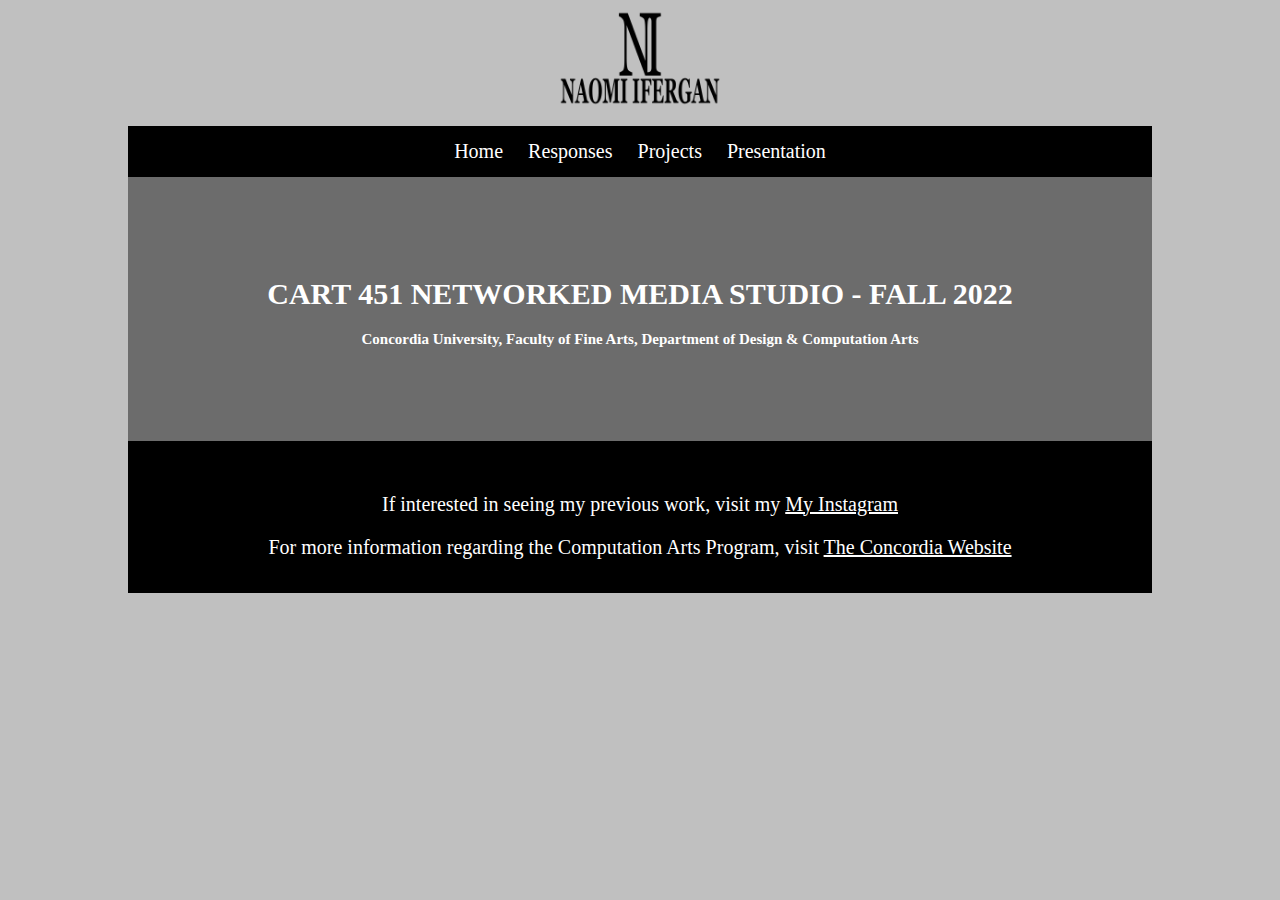
<file: index.html>
<!DOCTYPE html>
<html lang="en">

<head>
  <meta charset="UTF-8">
  <meta name="viewport" content="width=device-width, initial-scale=1.0">
  <title> Home </title>
  <link rel="stylesheet" href="styles/style.css">
</head>

<body>

  <body class="index">
    <div class="container">


      <header>
        <img src="images/logo.png" alt"website logo" height="100px">

      </header>

      <nav>
        <a href="index.html"> Home </a>
        <a href="pages/Responses.html"> Responses </a>
        <a href="pages/projects.html"> Projects </a>
        <a href="pages/Presentation.html"> Presentation </a>

      </nav>

      <main>
        <h1>     CART 451 NETWORKED MEDIA STUDIO - FALL 2022 </h1>
        <h2>   Concordia University, Faculty of Fine Arts, Department of Design & Computation Arts </h2>


      </main>

      <footer>
        <br>    <p> If interested in seeing my previous work, visit my
              <a href="https://www.instagram.com/artbynaomi.psd/" target="_blank"> My Instagram </a> </b>
            <p> For more information regarding the Computation Arts Program, visit
              <a href="https://www.concordia.ca/finearts/design/programs/undergraduate/computation-arts-bfa.html" target="_blank">The Concordia Website </a>
       </footer>

    </div>

  </body>

</html>
</file>
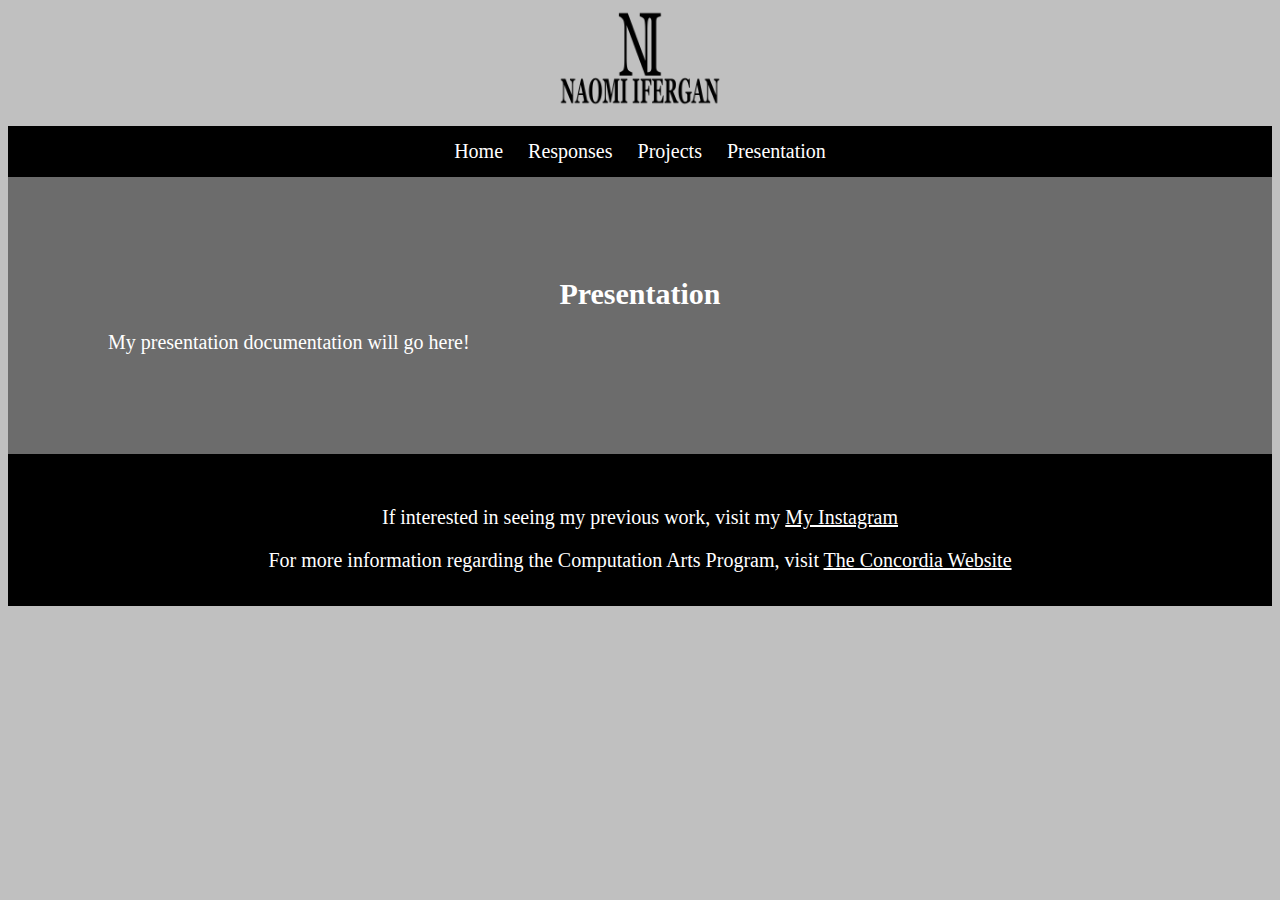
<file: pages/Presentation.html>
<!DOCTYPE html>
<html lang="en">

<head>
  <meta charset="UTF-8">
  <meta name="viewport" content="width=device-width, initial-scale=1.0">
  <title> Presentation </title>
  <link rel="stylesheet" href="..//styles/style.css">
</head>

<body>

  <body class="Presentation" <div class="container">

    <header>
      <img src="..//images/logo.png" alt"website logo" height="100px">

    </header>

    <nav>
      <a href="index.html"> Home </a>
      <a href="pages/Responses.html"> Responses </a>
      <a href="pages/projects.html"> Projects </a>
      <a href="pages/Presentation.html"> Presentation </a>

    </nav>

    <main>

      <h1> Presentation </h1>
      <p> My presentation documentation will go here! </P>
    </main>


    <footer>
      <br>    <p> If interested in seeing my previous work, visit my
            <a href="https://www.instagram.com/artbynaomi.psd/" target="_blank"> My Instagram </a> </b>
          <p> For more information regarding the Computation Arts Program, visit
            <a href="https://www.concordia.ca/finearts/design/programs/undergraduate/computation-arts-bfa.html" target="_blank">The Concordia Website </a>
     </footer>

    </div>

  </body>

</html>
</file>
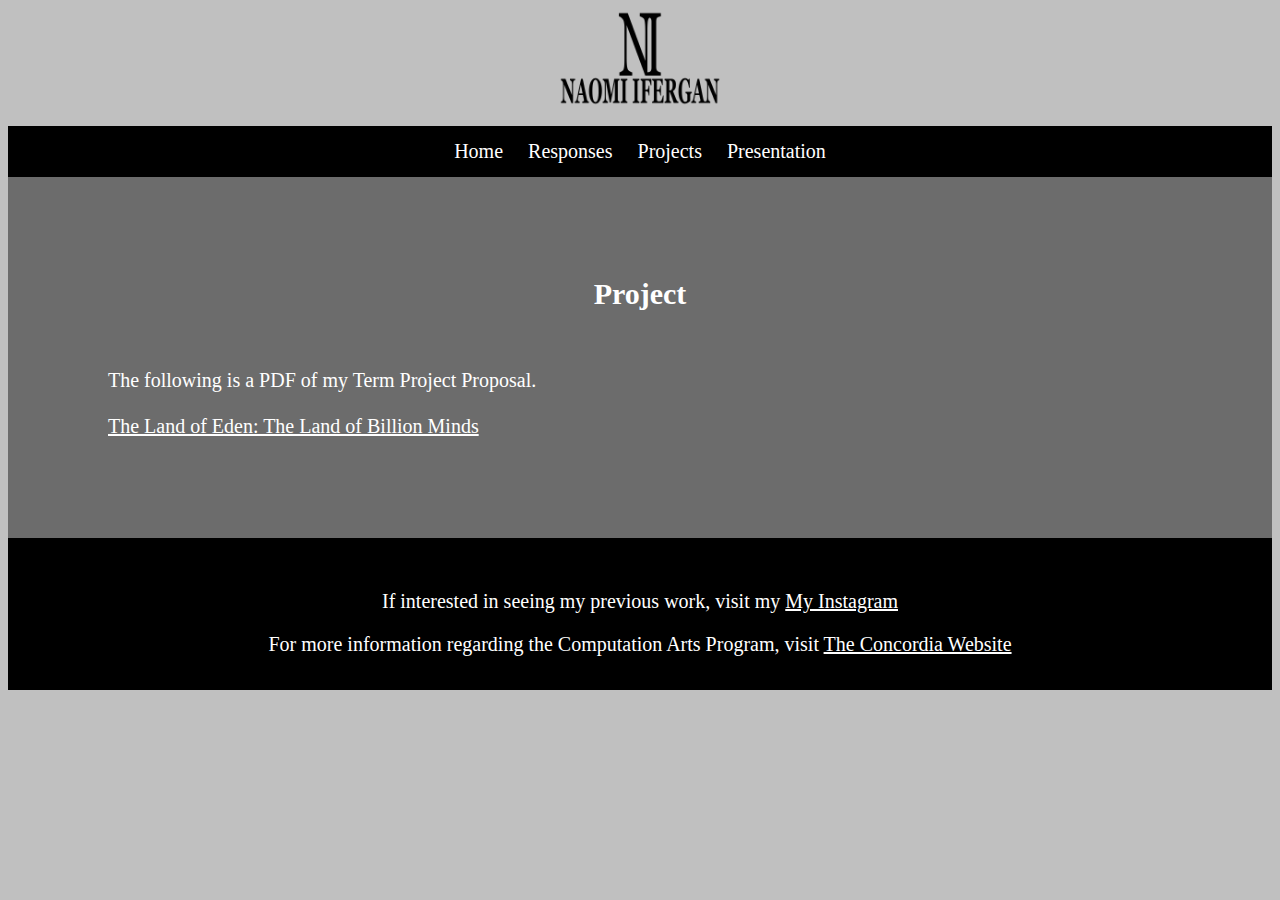
<file: pages/projects.html>
<!DOCTYPE html>
<html lang="en">

<head>
  <meta charset="UTF-8">
  <meta name="viewport" content="width=device-width, initial-scale=1.0">
  <title> Projects </title>
  <link rel="stylesheet" href="..//styles/style.css">
</head>

<body>

  <body class="projects" <div class="container">

    <header>
      <img src="..//images/logo.png" alt"website logo" height="100px">

    </header>

    <nav>
      <a href="index.html"> Home </a>
      <a href="pages/Responses.html"> Responses </a>
      <a href="pages/projects.html"> Projects </a>
      <a href="pages/Presentation.html"> Presentation </a>

    </nav>

    <main>

      <h1> Project </h1>
    <br>  <p> The following is a PDF of my Term Project Proposal. </br>

    <br>        <a href="..//images/proposal.pdf" target="_blank"> The Land of Eden: The Land of Billion Minds </a> </br>

      </P>
    </main>


    <footer>
      <br>    <p> If interested in seeing my previous work, visit my
            <a href="https://www.instagram.com/artbynaomi.psd/" target="_blank"> My Instagram </a> </b>
          <p> For more information regarding the Computation Arts Program, visit
            <a href="https://www.concordia.ca/finearts/design/programs/undergraduate/computation-arts-bfa.html" target="_blank">The Concordia Website </a>
     </footer>

    </div>

  </body>

</html>
</file>
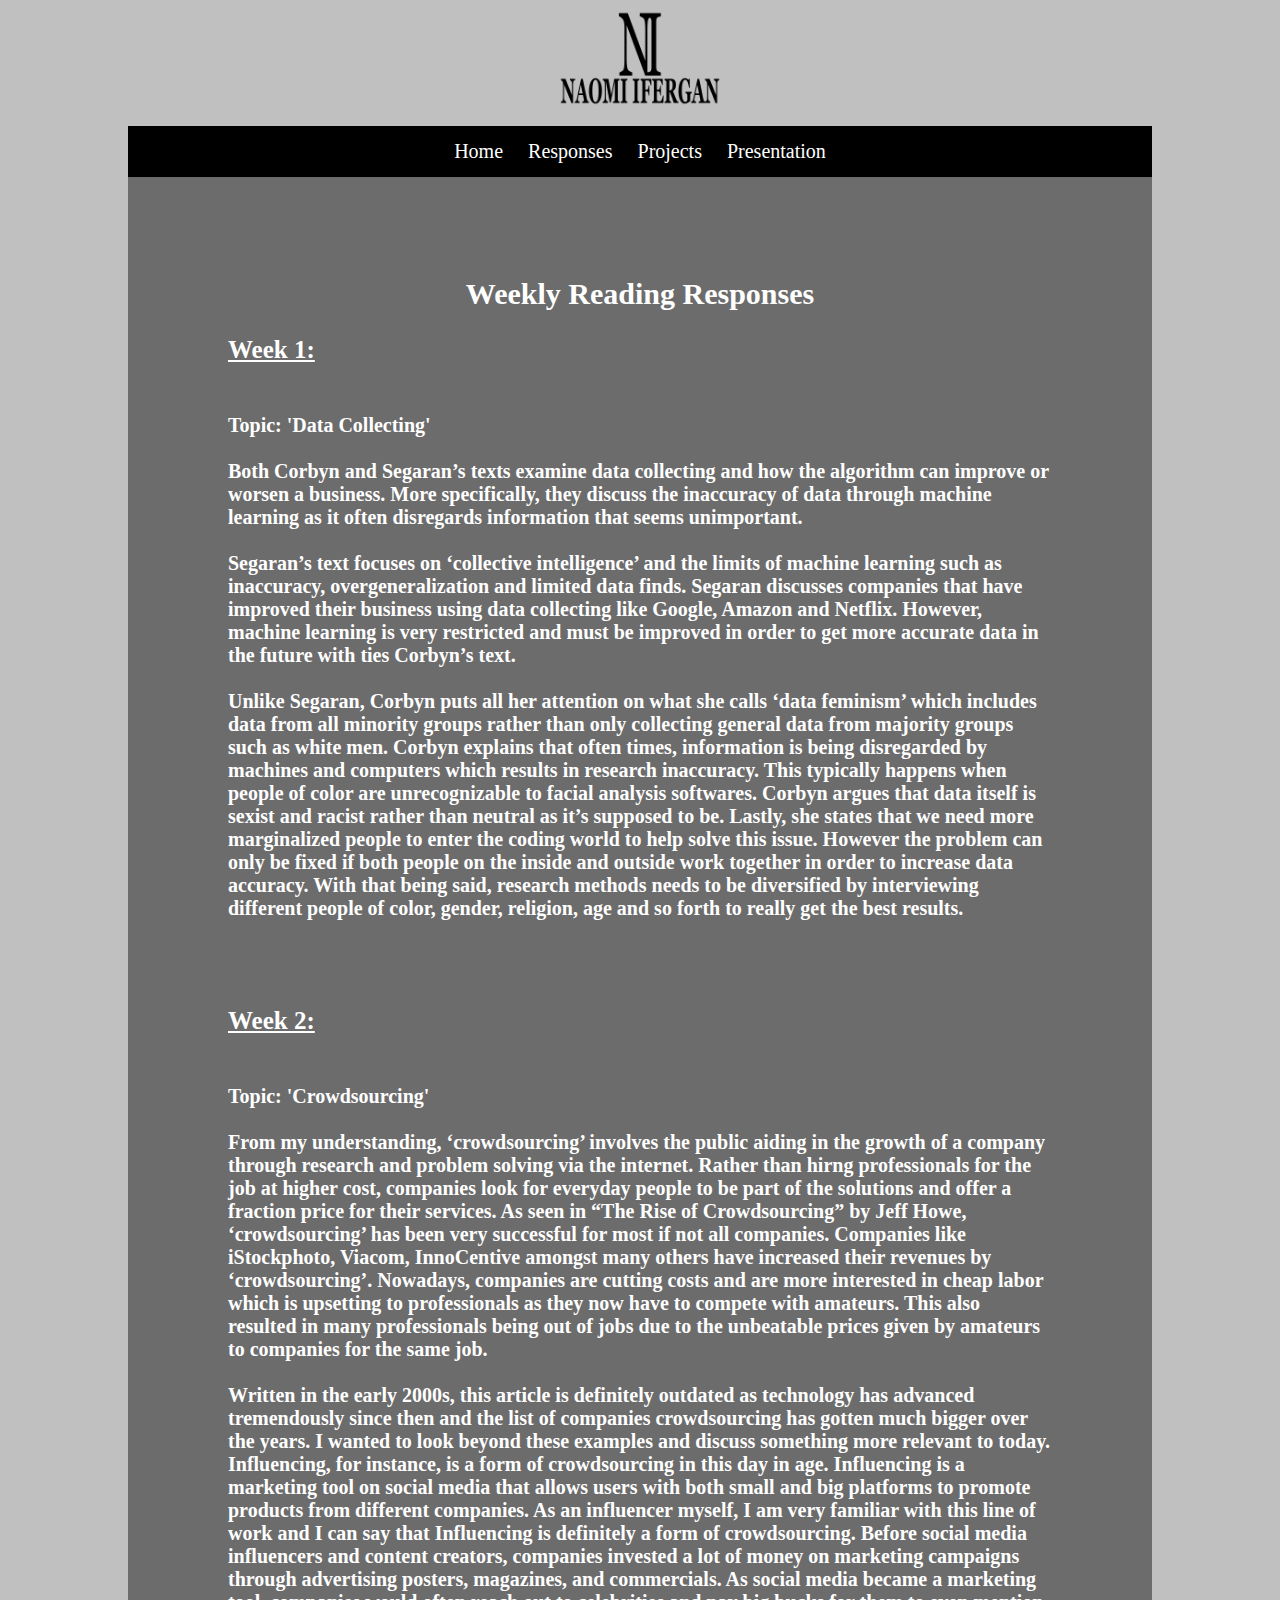
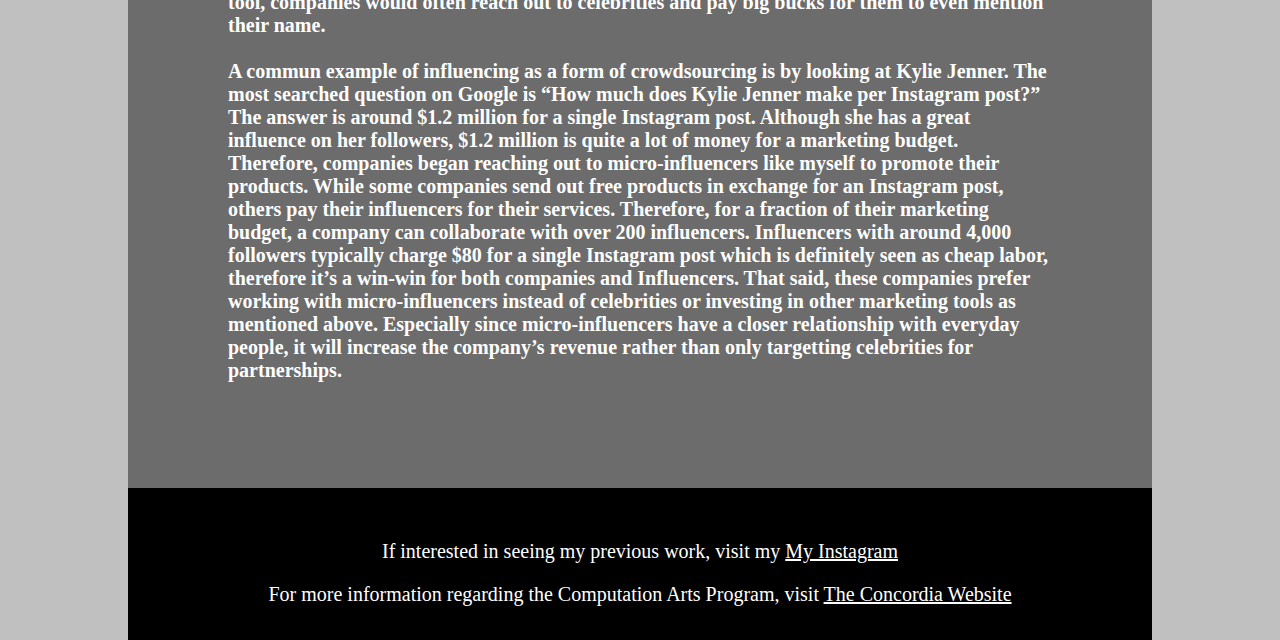
<file: pages/Responses.html>
<!DOCTYPE html>
<html lang="en">

<head>
  <meta charset="UTF-8">
  <meta name="viewport" content="width=device-width, initial-scale=1.0">
  <title> Responses </title>
  <link rel="stylesheet" href="../styles/style.css">
</head>

<body>

  <body class="Reflections">

    <div class="container">

      <header>
        <img src="..//images/logo.png" alt"website logo" height="100px">

      </header>

      <nav>
        <a href="index.html"> Home </a>
        <a href="pages/Responses.html"> Responses </a>
        <a href="pages/projects.html"> Projects </a>
        <a href="pages/Presentation.html"> Presentation </a>

      </nav>

      <main>

        <h1> Weekly Reading Responses </h1>
        <h3> Week 1: <h3>
        <p>

<h4>  <br>Topic: 'Data Collecting' </br>

<br>Both Corbyn and Segaran’s texts examine data collecting and how the algorithm can improve or worsen a business. More specifically, they discuss the inaccuracy of data through machine learning as it often disregards information that seems unimportant. </br>

<br>Segaran’s text focuses on ‘collective intelligence’ and the limits of machine learning such as inaccuracy, overgeneralization and limited data finds. Segaran discusses companies that have improved their business using data collecting like Google, Amazon and Netflix. However, machine learning is very restricted and must be improved in order to get more accurate data in the future with ties Corbyn’s text. </br>

<br>Unlike Segaran, Corbyn puts all her attention on what she calls ‘data feminism’ which includes data from all minority groups rather than only collecting general data from majority groups such as white men. Corbyn explains that often times, information is being disregarded by machines and computers which results in research inaccuracy. This typically happens when people of color are unrecognizable to facial analysis softwares. Corbyn argues that data itself is sexist and racist rather than neutral as it’s supposed to be. Lastly, she states that we need more marginalized people to enter the coding world to help solve this issue. However the problem can only be fixed if both people on the inside and outside work together in order to increase data accuracy. With that being said, research methods needs to be diversified by interviewing different people of color, gender, religion, age and so forth to really get the best results. </br>
</h4>

<br>
</br>
<h3> Week 2: <h3>

<h4>

<br>Topic: 'Crowdsourcing' </br>

<br>From my understanding, ‘crowdsourcing’ involves the public aiding in the growth of a company through research and problem solving via the internet. Rather than hirng professionals for the job at higher cost, companies look for everyday people to be part of the solutions and offer a fraction price for their services. As seen in “The Rise of Crowdsourcing” by Jeff Howe, ‘crowdsourcing’ has been very successful for most if not all companies. Companies like  iStockphoto, Viacom, InnoCentive amongst many others have increased their revenues by ‘crowdsourcing’.  Nowadays, companies are cutting costs and are more interested in cheap labor which is upsetting to professionals as they now have to compete with amateurs. This also resulted in many professionals being out of jobs due to the unbeatable prices given by amateurs to companies for the same job. </br>

<br>Written in the early 2000s, this article is definitely outdated as technology has advanced tremendously since then and the list of companies crowdsourcing has gotten much bigger over the years. I wanted to look beyond these examples and discuss something more relevant to today. Influencing, for instance, is a form of crowdsourcing in this day in age. Influencing is a marketing tool on social media that allows users with both small and big platforms to promote products from different companies. As an influencer myself, I am very familiar with this line of work and I can say that Influencing is definitely a form of crowdsourcing. Before social media influencers and content creators, companies invested a lot of money on marketing campaigns through advertising posters, magazines, and commercials. As social media became a marketing tool, companies would often reach out to celebrities and pay big bucks for them to even mention their name. </br>

<br>A commun example of influencing as a form of crowdsourcing is by looking at Kylie Jenner. The most searched question on Google is “How much does Kylie Jenner make per Instagram post?” The answer is around $1.2 million for a single Instagram post. Although she has a great influence on her followers, $1.2 million is quite a lot of money for a marketing budget. Therefore, companies began reaching out to micro-influencers like myself to promote their products. While some companies send out free products in exchange for an Instagram post, others pay their influencers for their services. Therefore, for a fraction of their marketing budget, a company can collaborate with over 200 influencers. Influencers with around 4,000 followers typically charge $80 for a single Instagram post which is definitely seen as cheap labor, therefore it’s a win-win for both companies and Influencers.  That said, these companies prefer  working with micro-influencers instead of celebrities or investing in other marketing tools as mentioned above. Especially since micro-influencers have a closer relationship with everyday people, it will increase the company’s revenue rather than only targetting celebrities for partnerships. </br>


</h4>
      </main>


      <footer>
        <br>    <p> If interested in seeing my previous work, visit my
              <a href="https://www.instagram.com/artbynaomi.psd/" target="_blank"> My Instagram </a> </b>
            <p> For more information regarding the Computation Arts Program, visit
              <a href="https://www.concordia.ca/finearts/design/programs/undergraduate/computation-arts-bfa.html" target="_blank">The Concordia Website </a>
       </footer>

    </div>

  </body>

</html>
</file>
<file: styles/style.css>
html {
  height: 100%;
}

body {
  background-color: rgb(192,192,192);
  background-size: cover;
  background-repeat: repeat;
}

.container {
  margin-left: auto;
  margin-right: auto;
  width: 1024px;
}

.projects{
  background-color: rgb(192,192,192);
  background-size: cover;
  background-repeat: repeat;
}

.Responses{
  background-color: rgb(192,192,192);
  background-size: cover;
  background-repeat: repeat;
}

.Exercises{
  background-color: rgb(192,192,192);
  background-size: cover;
  background-repeat: repeat;
}

.Presentation{
  background-color: rgb(192,192,192);
  background-size: cover;
  background-repeat: repeat;
}
header {
  height: 118px;
  text-align: center;
}

nav {
  background-color: rgb(0, 0, 0);
  padding-top: 14px;
  padding-bottom: 14px;
  text-align: center;
}

main {
  background-color: rgb(0, 0, 0, 0.438);
  margin-left: auto;
  margin-right: auto;

  padding-top: 80px;
  padding-right: 100px;
  padding-left: 100px;
  padding-bottom: 80px;
}

footer {
  background-color: rgb(0, 0, 0);
  padding-top: 14px;
  padding-bottom: 14px;
  text-align: center;
}

h1 {
  font-size: 30px;
  font-family: serif;
  color: White;
  text-align: center;
}

h2 {
  font-size: 15px;
  font-family: serif;
  color: White;
  text-align: center;
}

h3 {
  font-size: 25px;
  font-family: serif;
  color: White;
  text-decoration: underline;

}

h4 {
  font-size: 20px;
  font-family: serif;
  color: White;

}

p {
  font-size: 20px;
  font-family: serif;
  color: white;
}

li {
  font-size: 20px;
  font-family: serif;
  color: white;
}

a {
  color: white;
  font-family: serif;
}

nav a {
  text-decoration: none;
  /* this removed the url underline from the menu bar*/
  font-size: 20px;
  padding-left: 10px;
  padding-right: 10px;
}
</file>
